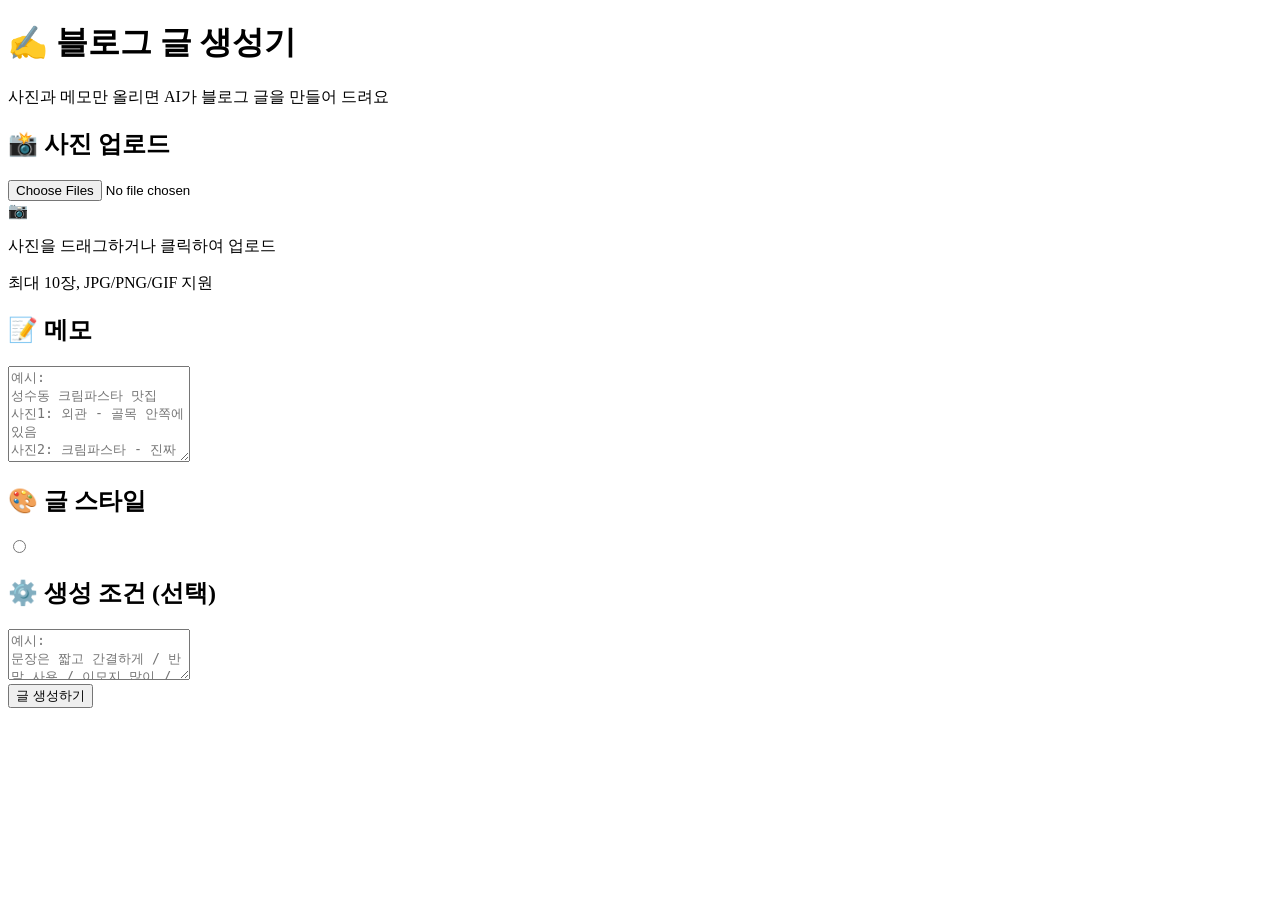
<file: src/main/resources/templates/index.html>
<!DOCTYPE html>
<html lang="ko" xmlns:th="http://www.thymeleaf.org">
<head>
    <meta charset="UTF-8">
    <meta name="viewport" content="width=device-width, initial-scale=1.0">
    <title>블로그 글 생성기</title>
    <link rel="stylesheet" th:href="@{/css/style.css}">
</head>
<body>
    <div class="container">
        <header>
            <h1>✍️ 블로그 글 생성기</h1>
            <p class="subtitle">사진과 메모만 올리면 AI가 블로그 글을 만들어 드려요</p>
        </header>

        <div class="error-message" id="errorMessage" style="display:none"></div>

        <!-- 입력 폼 -->
        <div id="inputSection">
            <form id="generateForm">
                <section class="upload-section">
                    <h2>📸 사진 업로드</h2>
                    <div class="dropzone" id="dropzone">
                        <input type="file" name="images" id="imageInput" multiple
                               accept="image/jpeg,image/png,image/gif,image/webp" class="file-input">
                        <div class="dropzone-content">
                            <span class="dropzone-icon">📷</span>
                            <p>사진을 드래그하거나 클릭하여 업로드</p>
                            <p class="dropzone-hint">최대 10장, JPG/PNG/GIF 지원</p>
                        </div>
                    </div>
                    <div class="preview-grid" id="previewGrid"></div>
                </section>

                <section class="memo-section">
                    <h2>📝 메모</h2>
                    <textarea name="memo" id="memo" rows="6"
                              placeholder="예시:&#10;성수동 크림파스타 맛집&#10;사진1: 외관 - 골목 안쪽에 있음&#10;사진2: 크림파스타 - 진짜 맛있었음, 2만원&#10;사진3: 디저트 티라미수 - 서비스로 줌"></textarea>
                </section>

                <section class="style-section">
                    <h2>🎨 글 스타일</h2>
                    <div class="style-options">
                        <label th:each="s : ${styles}" class="style-option">
                            <input type="radio" name="style" th:value="${s.name()}"
                                   th:checked="${s.name() == 'CASUAL'}">
                            <span class="style-label" th:text="${s.displayName}"></span>
                            <span class="style-desc" th:text="${s.promptDescription}"></span>
                        </label>
                    </div>
                </section>

                <section class="memo-section">
                    <h2>⚙️ 생성 조건 (선택)</h2>
                    <textarea name="customInstruction" id="customInstruction" rows="3"
                              placeholder="예시:&#10;문장은 짧고 간결하게 / 반말 사용 / 이모지 많이 / 해시태그 5개 포함 / ~했다 체 사용"></textarea>
                </section>

                <button type="submit" class="submit-btn" id="submitBtn">
                    <span class="btn-text">글 생성하기</span>
                    <span class="btn-loading" style="display:none">⏳ 생성 중... (30초~1분 소요)</span>
                </button>
            </form>
        </div>

        <!-- 결과 영역 (동적 표시) -->
        <div id="resultSection" style="display:none">
            <div class="result-container">
                <div class="result-header">
                    <h2>📋 생성된 블로그 글</h2>
                    <div class="result-actions">
                        <button class="copy-btn" onclick="copyHtml()">HTML 복사</button>
                        <button class="copy-btn secondary" onclick="copyMarkdown()">마크다운 복사</button>
                        <button class="copy-btn secondary" onclick="copyText()">텍스트 복사</button>
                    </div>
                </div>

                <div class="result-content">
                    <h3 class="post-title" id="postTitle"></h3>
                    <div class="post-body" id="postBody"></div>
                </div>

                <div class="image-guide" id="imageGuide" style="display:none">
                    <h3>📷 사진 삽입 가이드</h3>
                    <ul id="imageGuideList"></ul>
                </div>

                <section class="revise-section">
                    <h3>💬 수정 요청</h3>
                    <div class="revise-form">
                        <input type="text" id="reviseInput"
                               placeholder="예: 제목 좀 더 짧게 바꿔줘, 마지막 문단 삭제해줘">
                        <button class="revise-btn" id="reviseBtn" onclick="revisePost()">수정</button>
                    </div>
                    <div class="revise-loading" id="reviseLoading" style="display:none">
                        ⏳ 수정 중...
                    </div>
                </section>
            </div>

            <button class="submit-btn secondary-full" onclick="backToEdit()" style="margin-top:1rem">
                ← 새 글 작성하기
            </button>
        </div>

        <input type="hidden" id="sessionId" value="">
        <input type="hidden" id="plainText" value="">
    </div>

    <div class="toast" id="toast"></div>

    <script th:src="@{/js/app.js}"></script>
</body>
</html>
</file>
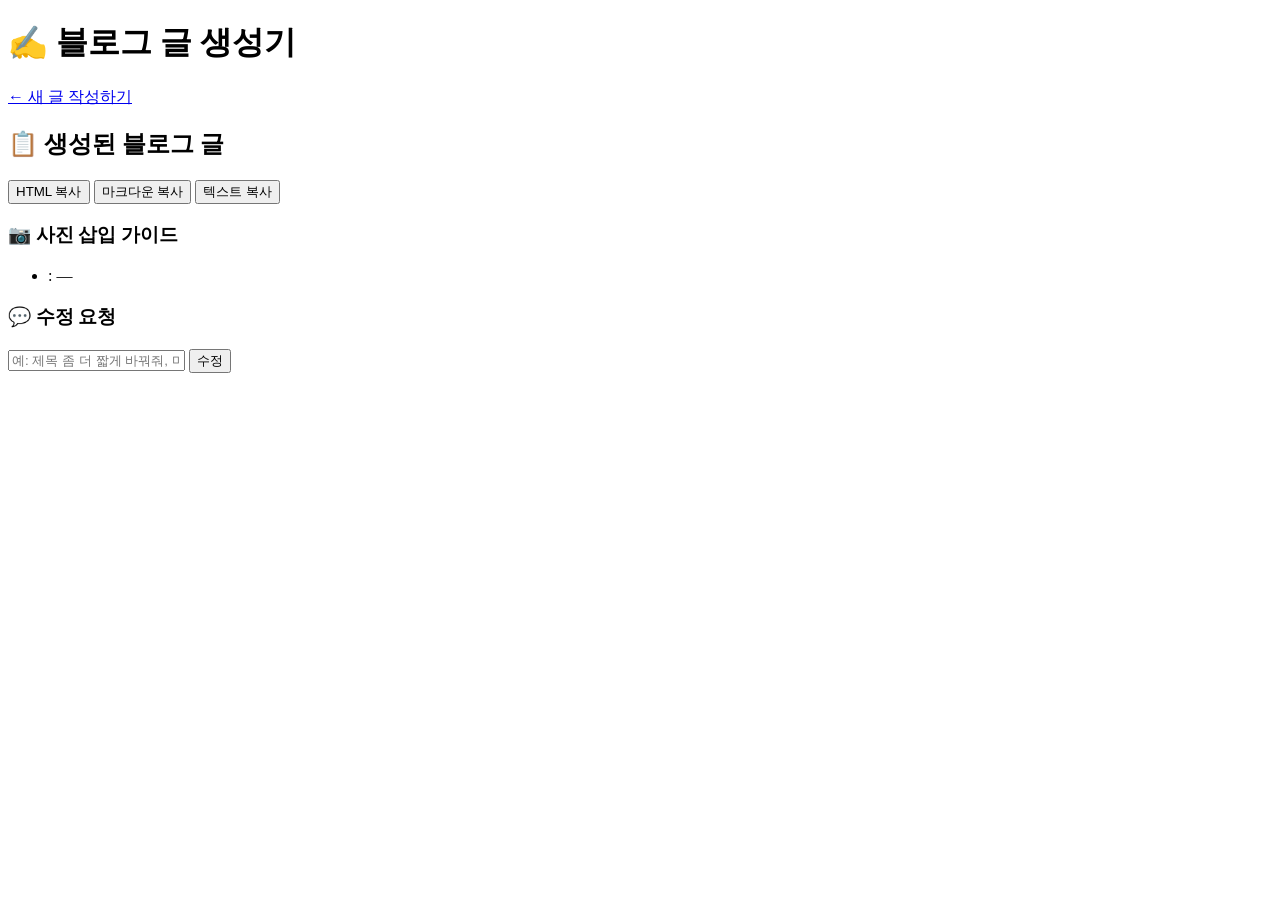
<file: src/main/resources/templates/result.html>
<!DOCTYPE html>
<html lang="ko" xmlns:th="http://www.thymeleaf.org">
<head>
    <meta charset="UTF-8">
    <meta name="viewport" content="width=device-width, initial-scale=1.0">
    <title>생성된 블로그 글</title>
    <link rel="stylesheet" th:href="@{/css/style.css}">
</head>
<body>
    <div class="container">
        <header>
            <h1>✍️ 블로그 글 생성기</h1>
            <a href="/" class="back-link">← 새 글 작성하기</a>
        </header>

        <div class="result-container">
            <div class="result-header">
                <h2>📋 생성된 블로그 글</h2>
                <div class="result-actions">
                    <button class="copy-btn" id="copyHtmlBtn" onclick="copyHtml()">HTML 복사</button>
                    <button class="copy-btn secondary" onclick="copyMarkdown()">마크다운 복사</button>
                    <button class="copy-btn secondary" id="copyTextBtn" onclick="copyText()">텍스트 복사</button>
                </div>
            </div>

            <div class="result-content" id="resultContent">
                <h3 class="post-title" id="postTitle" th:text="${post.title}"></h3>
                <div class="post-body" id="postBody" th:utext="${post.htmlContent}"></div>
            </div>

            <div th:if="${not #lists.isEmpty(post.imagePositions)}" class="image-guide">
                <h3>📷 사진 삽입 가이드</h3>
                <ul>
                    <li th:each="img : ${post.imagePositions}">
                        <strong th:text="'사진' + ${img.index}"></strong>:
                        <span th:text="${img.fileName}"></span> —
                        <em th:text="${img.suggestedCaption}"></em>
                    </li>
                </ul>
            </div>

            <section class="revise-section">
                <h3>💬 수정 요청</h3>
                <div class="revise-form">
                    <input type="text" id="reviseInput"
                           placeholder="예: 제목 좀 더 짧게 바꿔줘, 마지막 문단 삭제해줘">
                    <button class="revise-btn" id="reviseBtn" onclick="revisePost()">수정</button>
                </div>
                <div class="revise-loading" id="reviseLoading" style="display:none">
                    ⏳ 수정 중...
                </div>
            </section>
        </div>

        <input type="hidden" id="sessionId" th:value="${post.sessionId}">
        <input type="hidden" id="plainText" th:value="${post.plainText}">
    </div>

    <div class="toast" id="toast"></div>

    <script th:src="@{/js/app.js}"></script>
</body>
</html>
</file>
